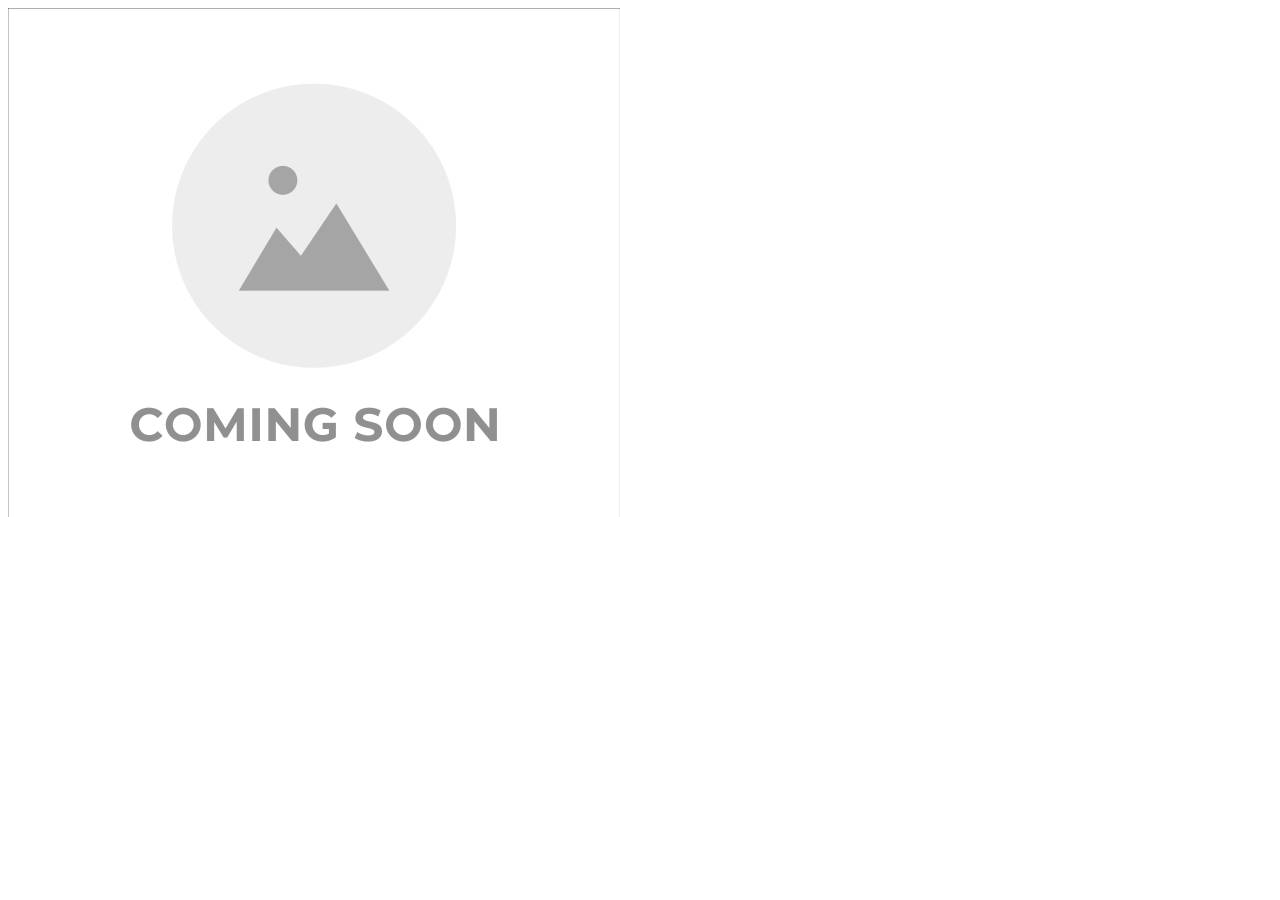
<file: templates/temp.html>
<!DOCTYPE html>
<html lang="en">
<head>
    <meta charset="UTF-8">
    <meta name="viewport" content="width=device-width, initial-scale=1.0">
    <title>Document</title>
    <img src="comingsoon.jpg" alt="">
</head>
<body>
    
</body>
</html>
</file>
